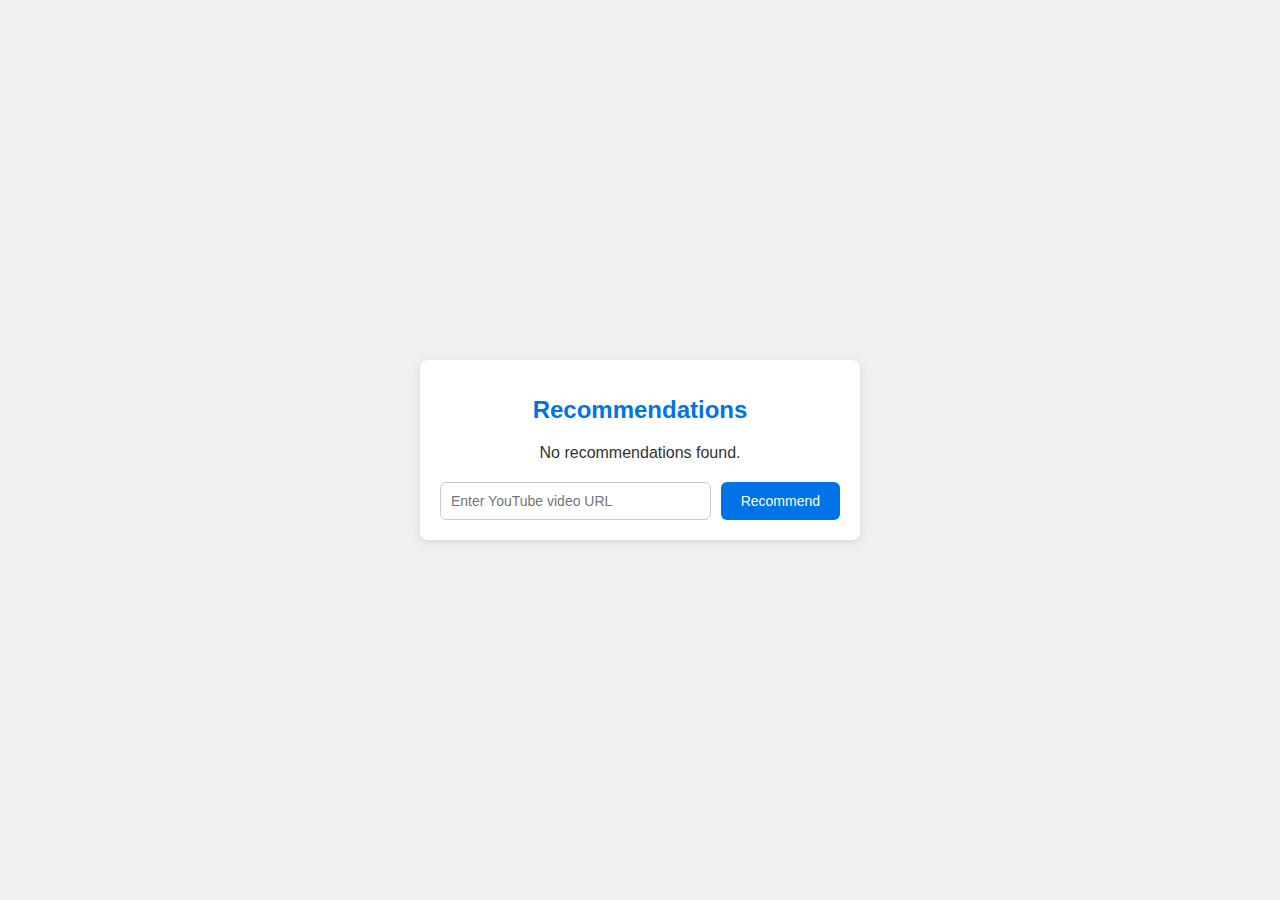
<file: index.html>
<!DOCTYPE html>
<html>
<head>
  <title>YouTube Link Detector</title>
  <link rel="stylesheet" href="styles.css">
</head>
<body>
  <div class="container">
      <h1>Recommendations</h1>
      <div id="recommendations" class="recommendations">No recommendations found.</div>
      <div class="manual-search">
          <input type="text" id="channel-input" placeholder="Enter YouTube video URL">
          <button id="recommend-btn">Recommend</button>
      </div>
  </div>
  <script src="new_popup.js"></script>
</body>
</html>
</file>
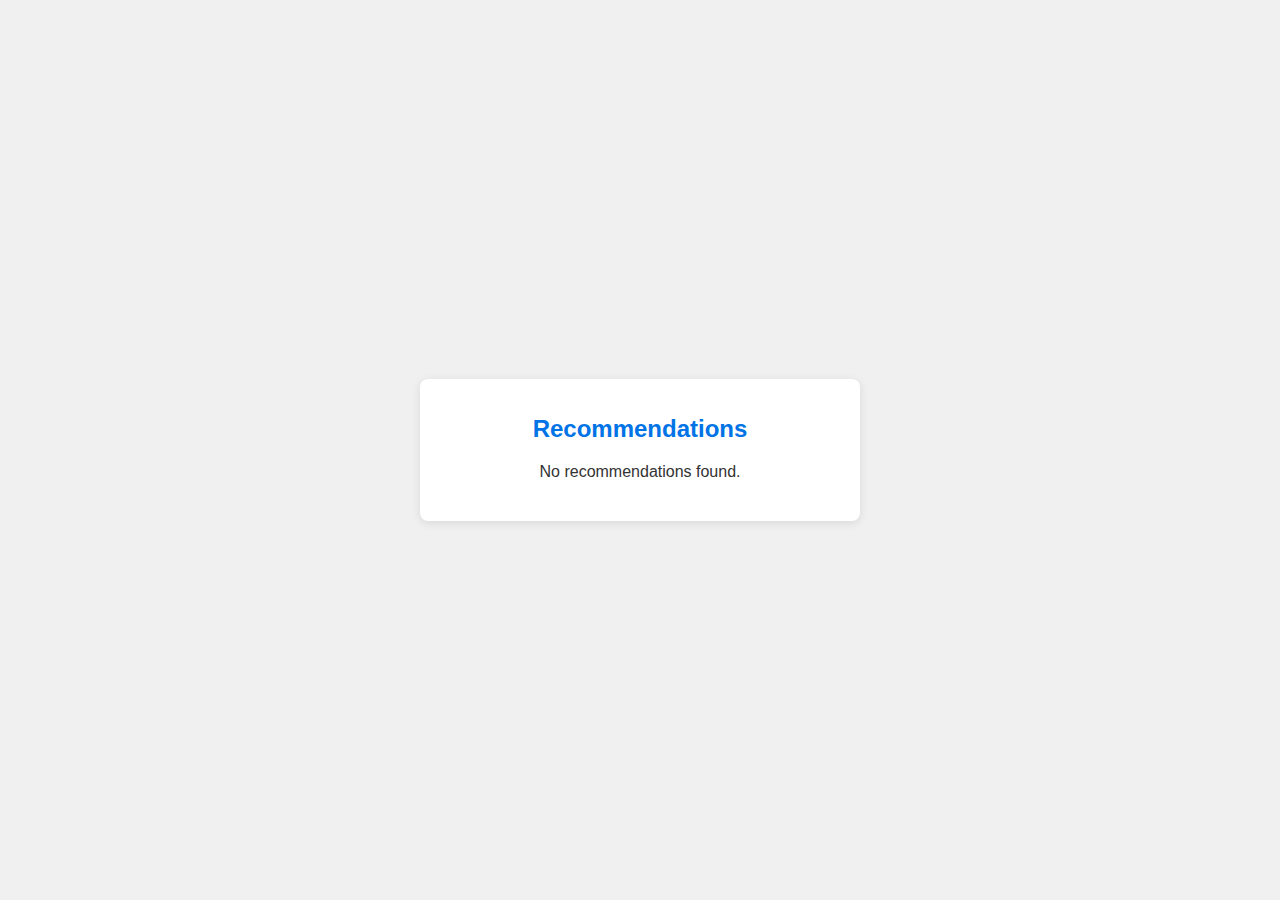
<file: popup.html>
<!DOCTYPE html>
<html>
<head>
  <title>YouTube Link Detector</title>
  <style>
    body {
        font-family: 'Arial', sans-serif;
        background-color: #f0f0f0;
        margin: 0;
        padding: 0;
        display: flex;
        align-items: center;
        justify-content: center;
        height: 100vh;
        color: #333;
    }

    .container {
        width: 400px;
        padding: 20px;
        background: #fff;
        border-radius: 8px;
        box-shadow: 0 2px 10px rgba(0, 0, 0, 0.1);
        text-align: center;
    }

    h1 {
        font-size: 24px;
        margin-bottom: 20px;
        color: #0073e6;
    }

    .recommendations {
        margin-bottom: 20px;
    }

    .recommendation-item {
        display: flex;
        align-items: center;
        margin: 10px 0;
        padding: 10px;
        background: #eef;
        border-radius: 6px;
        transition: background 0.3s ease;
    }

    .recommendation-item:hover {
        background: #dde;
    }

    .recommendation-item a {
        display: flex;
        align-items: center;
        text-decoration: none;
        color: inherit;
    }

    .profile-img {
        width: 50px;
        height: 50px;
        margin-right: 10px;
        border-radius: 50%;
    }

    .channel-name {
        font-size: 16px;
        font-weight: bold;
    }

    .manual-search {
        display: flex;
        justify-content: space-between;
        margin-top: 20px;
    }

    #channel-input {
        flex: 1;
        padding: 10px;
        border: 1px solid #ccc;
        border-radius: 6px;
        margin-right: 10px;
        box-sizing: border-box;
        font-size: 14px;
    }

    #recommend-btn {
        padding: 10px 20px;
        border: none;
        background: #0073e6;
        color: white;
        border-radius: 6px;
        cursor: pointer;
        transition: background 0.3s ease;
        font-size: 14px;
    }

    #recommend-btn:hover {
        background: #005bb5;
    }
  </style>
</head>
<body>
  <div class="container">
      <h1>Recommendations</h1>
      <div id="recommendations" class="recommendations">No recommendations found.</div>
  </div>
  <script src="popup.js"></script>
</body>
</html>
</file>
<file: styles.css>
body {
    font-family: Arial, sans-serif;
    background-color: #f0f0f0;
    margin: 0;
    padding: 0;
    display: flex;
    align-items: center;
    justify-content: center;
    height: 100vh;
    color: #333;
} 

.container {
    width: 400px;
    padding: 20px;
    background: #fff;
    border-radius: 8px;
    box-shadow: 0 2px 10px rgba(0, 0, 0, 0.1);
    text-align: center;
}

h1 {
    font-size: 24px;
    margin-bottom: 20px;
    color: #0073e6;
}

.recommendations {
    margin-bottom: 20px;
}

.recommendation-item {
    display: flex;
    align-items: center;
    margin: 10px 0;
    padding: 10px;
    background: #eef;
    border-radius: 6px;
    transition: background 0.3s ease;
}

.recommendation-item:hover {
    background: #dde;
}

.recommendation-item a {
    display: flex;
    align-items: center;
    text-decoration: none;
    color: inherit;
}

.profile-img {
    width: 50px;
    height: 50px;
    margin-right: 10px;
    border-radius: 50%;
}

.channel-name {
    font-size: 16px;
    font-weight: bold;
}

.manual-search {
    display: flex;
    justify-content: space-between;
    margin-top: 20px;
}

#channel-input {
    flex: 1;
    padding: 10px;
    border: 1px solid #ccc;
    border-radius: 6px;
    margin-right: 10px;
    box-sizing: border-box;
    font-size: 14px;
}

#recommend-btn {
    padding: 10px 20px;
    border: none;
    background: #0073e6;
    color: white;
    border-radius: 6px;
    cursor: pointer;
    transition: background 0.3s ease;
    font-size: 14px;
}

#recommend-btn:hover {
    background: #005bb5;
}
</file>
